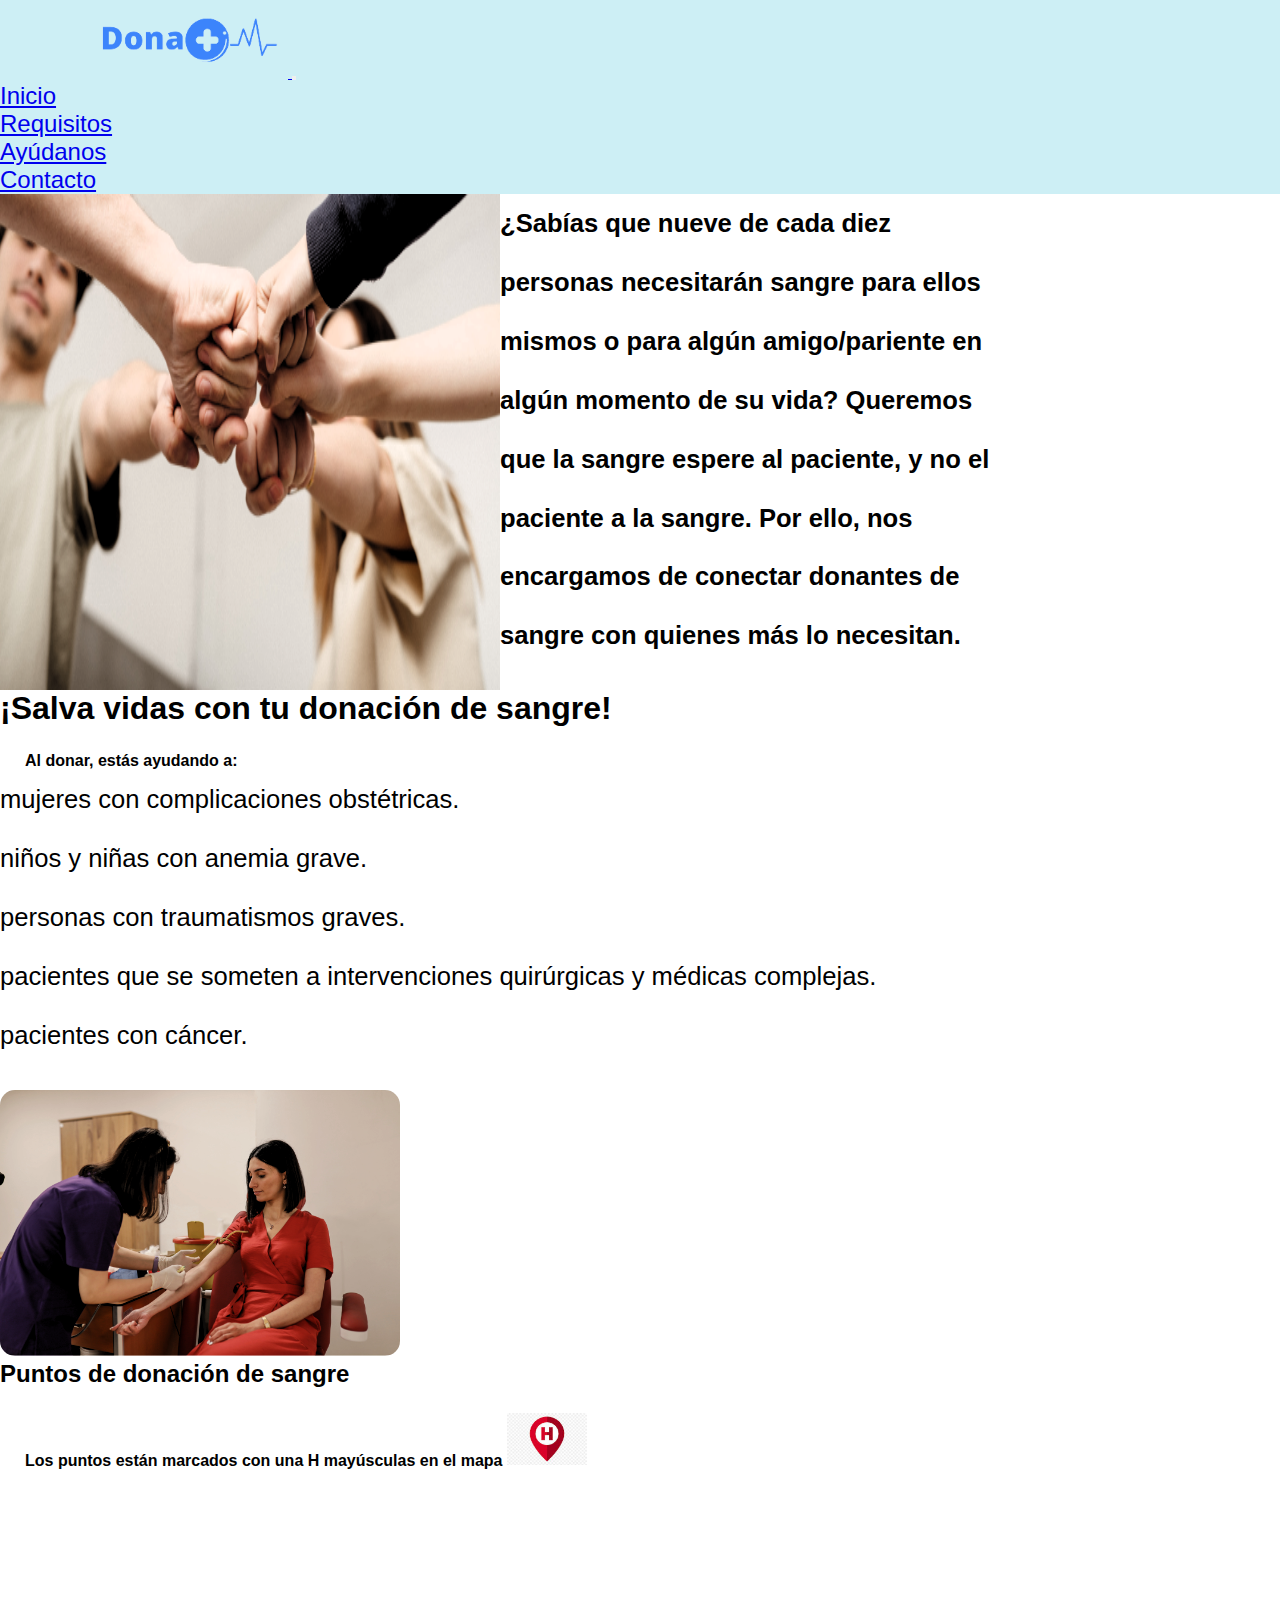
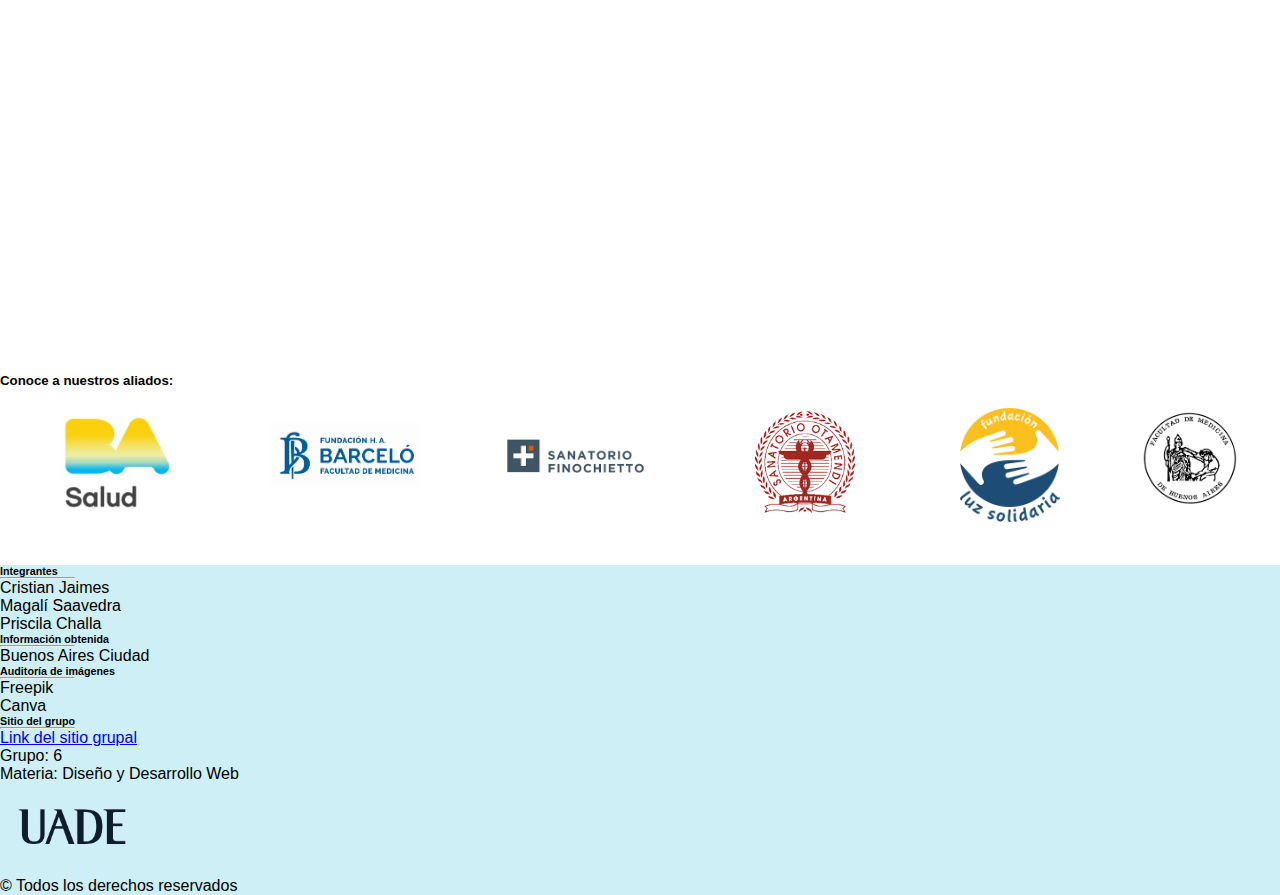
<file: index.html>
<!DOCTYPE html>
<html lang="en">
<head>
    <meta charset="UTF-8">
    <meta http-equiv="X-UA-Compatible" content="IE=edge">
    <meta name="viewport" content="width=device-width, initial-scale=1.0">
    <title>Donar+</title>
    <link rel="shortcut icon" href="./img/flavicondonarmas.png" type="image/x-icon">
    <!-- css bootstrap -->
    <link href="https://cdn.jsdelivr.net/npm/bootstrap@5.1.3/dist/css/bootstrap.min.css" rel="stylesheet" integrity="sha384-1BmE4kWBq78iYhFldvKuhfTAU6auU8tT94WrHftjDbrCEXSU1oBoqyl2QvZ6jIW3" crossorigin="anonymous">
    <!--  -->
    <link rel="stylesheet" href="./css/estilos.css">
</head>
<body>
    <header>
        <nav class="navbar navbar-expand-lg navbar-light" style="background-color: #CDEFF5;">
            <div class="container-fluid ">
                    <a class="navbar-brand" href="./index.html">
                        <img class="logo-header " src="./img/Logo_Medicina_Salud_Minimalista_Corporativo_Azul_-removebg-preview.png" alt="Logo Donarmas">
                    </a>
                    <button class="navbar-toggler" type="button" data-bs-toggle="collapse" data-bs-target="#navbarLight" aria-controls="navbarLight" aria-expanded="false" aria-label="Toggle navigation">
                        <span class="navbar-toggler-icon"></span>
                    </button>
                    <div class="collapse navbar-collapse" id="navbarLight">
                        <ul class="navbar-nav ms-auto mb-2 mb-lg-0 me-5 gap-3">
                            <li class="nav-item ">
                                <a class="nav-link active" aria-current="page" href="./index.html">Inicio</a>
                            </li>
                            <li class="nav-item">
                                <a class="nav-link" href="./requisitos.html">Requisitos</a>
                            </li>
                            <li class="nav-item">
                                <a class="nav-link" href="./ayudanos.html">Ayúdanos</a>
                            </li>
                            <li class="nav-item">
                                <a class="nav-link" href="./contacto.html">Contacto</a>
                            </li>
                        </ul>
                    </div>
            </div>
        </nav>
</header>
<main>
    <div class="container-fluid card d-flex  text-dark mt-3">
        <img  src="./img/juntosdonar.png" class="card-img opacity-75" alt="card-img-overlay">
        <div class="card-img-overlay">
            <h5 class="card-title card-fondo-text mt-3 ms-3"> ¿Sabías que nueve de cada diez personas necesitarán sangre para ellos mismos o para algún amigo/pariente en algún momento de su vida? 
                Queremos que la sangre espere al paciente, y no el paciente a la sangre. 
                Por ello, nos encargamos de conectar donantes de sangre con quienes más lo necesitan.</h5>
            <p class="card-text ">
            </p>
            
        </div>
    </div>

    <div class="container d-flex mt-5 column flex-wrap">
        <div class="col-lg-6 me-5">
            <h1>¡Salva vidas con tu donación de sangre!</h1>
            <p class="ms-3 mt-3">Al donar, estás ayudando a:
                 <ul class="ms-4 card-fondo-text">
                    <li>mujeres con complicaciones obstétricas. </li>
                    <li>niños y niñas con anemia grave. </li>
                    <li>personas con traumatismos graves. </li>
                    <li>pacientes que se someten a intervenciones quirúrgicas y médicas complejas.</li>
                    <li>pacientes con cáncer.</li>
                </ul>
            </p>
        </div>
        <img style="border-radius: 15px;" class=" mt-5 ms-5 img-inicio " src="./img/donavida.png" alt="donavida">
    </div>

    <div class="text-center mb-5">
        <h2 class="text-center mt-5">Puntos de donación de sangre </h2>
        <p> Los puntos están marcados con una H mayúsculas en el mapa
            <img class="logoHospital" src="./img/logoHospital.jpeg" alt="logoHospital">
        </p>
        <iframe class="mt-3 mapa" src="https://www.google.com/maps/embed?pb=!1m16!1m12!1m3!1d209914.54881907935!2d-58.461967602927714!3d-34.707328197569275!2m3!1f0!2f0!3f0!3m2!1i1024!2i768!4f13.1!2m1!1shospitales%20publicos!5e0!3m2!1ses-419!2sar!4v1687196086408!5m2!1ses-419!2sar" width="900" height="500" style="border:0;" allowfullscreen="" loading="lazy" referrerpolicy="no-referrer-when-downgrade"></iframe>
    </div>
    

    <h5 class="ms-3">Conoce a nuestros aliados: </h5>
    <div class="contenedor_aliados">
        
        <div class="aliado"><img src="img/aliados/BA SALUD.jpg" alt="" width="150px"></div>
        <div class="aliado2"><img src="img/aliados/descarga (1).png" alt="" width="150px"></div>
        <div class="aliado3"><img src="img/aliados/descarga (2).png" alt="" width="150px"></div>
        <div class="aliado4"><img src="img/aliados/descarga (3).png" alt="" width="150px"></div>
        <div class="aliado5"><img src="img/aliados/descarga (4).png" alt="" width="100px"></div>
        <div class="aliado6"><img src="img/aliados/descarga.png" alt="" width="100px"></div>
    </div>
</main>

<footer>
    <div class="container text-center text-md-start mt-5">
        <!-- Grid row -->
        <div class="row mt-3">
        <!-- Grid column -->
        <div class="col-md-3 col-lg-4 col-xl-3 mx-auto mb-4">
            <!-- Content -->
            <h6 class="text-uppercase fw-bold mt-2">Integrantes</h6>
            <hr
                class="mb-2 mt-0 d-inline-block mx-auto"
                style="width: 75px; background-color: #020202; height: 2px"
                />
                <ul style="list-style: none;">
                    <li> Cristian Jaimes </li>
                    <li> Magalí Saavedra </li>
                    <li> Priscila Challa </li>
                </ul>
        </div>
        <!-- Grid column -->

        <!-- Grid column -->
        <div class="col-md-2 col-lg-2 col-xl-2 mx-auto mb-4">
            <!-- Links -->
            <h6 class="text-uppercase fw-bold mt-2">Información obtenida</h6>
            <hr
                class="mb-2 mt-0 d-inline-block mx-auto"
                style="width: 75px; background-color: #020202; height: 2px"
                />
            <p>
                Buenos Aires Ciudad
            </p>

        </div>
        <!-- Grid column -->
        
        <!-- Grid column -->
        <div class="col-md-3 col-lg-2 col-xl-2 mx-auto mb-4">
            <!-- Links -->
            <h6 class="text-uppercase fw-bold mt-2">Auditoría de imágenes</h6>
            <hr
                class="mb-2 mt-0 d-inline-block mx-auto"
                style="width: 75px; background-color: #020202; height: 2px"
                />
                <ul style="list-style: none;">
                    <li> Freepik </li>
                    <li> Canva </li>
                </ul>
        </div>
        <!-- Grid column -->

        <!-- Grid column -->
        <div class="col-md-4 col-lg-3 col-xl-3 mx-auto mb-md-0 mb-4">
            <!-- Links -->
            <h6 class="text-uppercase fw-bold mt-2">Sitio del grupo</h6>
            <hr
                class="mb-2 mt-0 d-inline-block mx-auto"
                style="width: 75px; background-color: #020202; height: 2px"
                />
                <p>
                    <a href="https://magasaavedra.github.io/proyectoDonarMas" class="text-black">Link del sitio grupal</a>
                </p>
            <p><i class="fas fa-envelope mr-3"></i> Grupo: 6</p>
            <p><i class="fas fa-phone mr-3"></i> Materia: Diseño y Desarrollo Web</p>
        </div>
        <!-- Grid column -->
        </div>
        <!-- Grid row -->
    </div>
    </section>
    <!-- Section: Links  -->

    <!-- Copyright -->
    <div class="text-center" style="background-color: #CDEFF5">
        <img class="logo-footer" style="background-color: #CDEFF5;" src="./img/uade-logo.png" alt="Logo UADE">
        <p class="mb-0"> © Todos los derechos reservados</p>
    </div>
</footer>
<!-- JS Bootstrap -->
<script src="https://cdn.jsdelivr.net/npm/bootstrap@5.1.3/dist/js/bootstrap.bundle.min.js" integrity="sha384-ka7Sk0Gln4gmtz2MlQnikT1wXgYsOg+OMhuP+IlRH9sENBO0LRn5q+8nbTov4+1p" crossorigin="anonymous"></script>
</body>
</html>
</file>
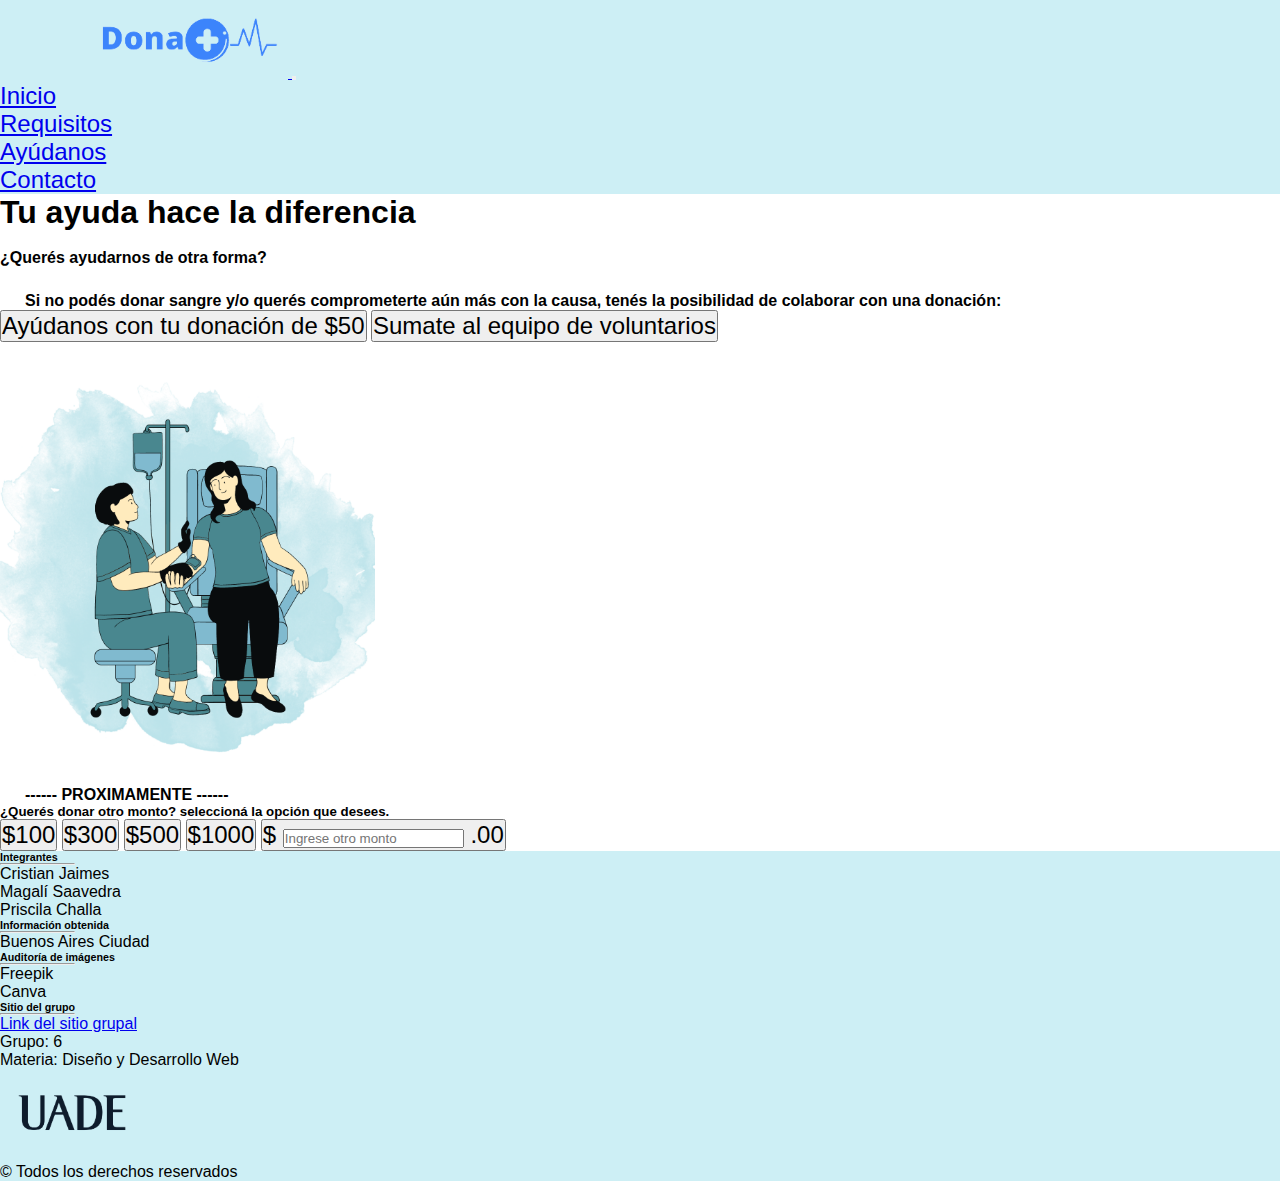
<file: ayudanos.html>
<!DOCTYPE html>
<html lang="en">
<head>
    <meta charset="UTF-8">
    <meta http-equiv="X-UA-Compatible" content="IE=edge">
    <meta name="viewport" content="width=device-width, initial-scale=1.0">
    <title>Donar+ | Ayudanos</title>
    <link rel="shortcut icon" href="./img/flavicondonarmas.png" type="image/x-icon">
    <!-- css bootstrap -->
    <link href="https://cdn.jsdelivr.net/npm/bootstrap@5.1.3/dist/css/bootstrap.min.css" rel="stylesheet" integrity="sha384-1BmE4kWBq78iYhFldvKuhfTAU6auU8tT94WrHftjDbrCEXSU1oBoqyl2QvZ6jIW3" crossorigin="anonymous">
    <!--  -->
    <link rel="stylesheet" href="./css/estilos.css">
</head>
<body>
    <header>
        <nav class="navbar navbar-expand-lg navbar-light" style="background-color: #CDEFF5;">
            <div class="container-fluid ">
                    <a class="navbar-brand" href="./index.html">
                        <img class="logo-header " src="./img/Logo_Medicina_Salud_Minimalista_Corporativo_Azul_-removebg-preview.png" alt="Logo Donarmas">
                    </a>
                    <button class="navbar-toggler" type="button" data-bs-toggle="collapse" data-bs-target="#navbarLight" aria-controls="navbarLight" aria-expanded="false" aria-label="Toggle navigation">
                        <span class="navbar-toggler-icon"></span>
                    </button>
                    <div class="collapse navbar-collapse" id="navbarLight">
                        <ul class="navbar-nav ms-auto mb-2 mb-lg-0 me-5 gap-3">
                            <li class="nav-item ">
                                <a class="nav-link" aria-current="page" href="./index.html">Inicio</a>
                            </li>
                            <li class="nav-item">
                                <a class="nav-link" href="./requisitos.html">Requisitos</a>
                            </li>
                            <li class="nav-item">
                                <a class="nav-link active" href="./ayudanos.html">Ayúdanos</a>
                            </li>
                            <li class="nav-item">
                                <a class="nav-link" href="./contacto.html">Contacto</a>
                            </li>
                        </ul>
                    </div>
            </div>
        </nav>
</header>
<main>
    <div class="container-fluid">
        <div class="mt-4 ms-4">
            <h1>Tu ayuda hace la diferencia</h1><br>
            <h4>¿Querés ayudarnos de otra forma?</h4>
            <p>Si no podés donar sangre y/o querés comprometerte aún más con la causa, tenés la posibilidad de colaborar con una donación: </p>

        </div>

            <div class="d-flex justify-content-evenly mt-5">
                <div class=" col-lg-2 mt-2">
                    <button type="button" class="btn btn-outline-info d-block mb-4 ms-5 btn-form mt-5" data-bs-toggle="tooltip" data-bs-placement="right" title="" data-bs-original-title="Tooltip on right" id="donacion">
                        Ayúdanos con tu donación de $50
                    </button>
                    <button type="button" class="btn btn-outline-info d-block pe-4 ms-5 btn-form" data-bs-toggle="tooltip" data-bs-placement="right" title="" data-bs-original-title="Tooltip on right" id="voluntarios">
                        Sumate al equipo de voluntarios
                    </button>
                </div>
                    
                <div class=" d-none d-md-flex">
                    <img class="img-ayudar" src="img/ayuda.png" alt="Ayudar">
                </div>
            </div>

            <div class="nav-link disabled">
                <p class="text-center fs-3 mt-4">------ PROXIMAMENTE ------</p>
                <div class="row mt-2" >
                    <h5 class="text-center"> ¿Querés donar otro monto? seleccioná la opción que desees. </h5>
                    <div class="d-flex justify-content-center mt-3  btn-donar">
                        <button type="button" class="btn btn-outline-info pe-4 ms-5 btn-form mb-2" data-bs-toggle="tooltip" data-bs-placement="right" title="" data-bs-original-title="Tooltip on right">
                            $100
                        </button>
                        <button type="button" class="btn btn-outline-info pe-4 ms-5 btn-form mb-2" data-bs-toggle="tooltip" data-bs-placement="right" title="" data-bs-original-title="Tooltip on right">
                            $300
                        </button>
                        <button type="button" class="btn btn-outline-info pe-4 ms-5 btn-form mb-2" data-bs-toggle="tooltip" data-bs-placement="right" title="" data-bs-original-title="Tooltip on right">
                            $500
                        </button>
                        <button type="button" class="btn btn-outline-info pe-4 ms-5 btn-form mb-2" data-bs-toggle="tooltip" data-bs-placement="right" title="" data-bs-original-title="Tooltip on right">
                            $1000
                        </button>
                        <button type="button" class="btn  pe-4 ms-5 btn-form mb-2" data-bs-toggle="tooltip" data-bs-placement="right" title="" data-bs-original-title="Tooltip on right">
                            <div class="input-group">
                                <span class="input-group-text">$</span>
                                <input type="text" class="form-control" aria-label="Amount (to the nearest dollar)" placeholder="Ingrese otro monto">
                                <span class="input-group-text">.00</span>
                            </div>
                        </button>
                    </div>
                </div>
            </div>
    </div>
</main>
<footer>
    <div class="container text-center text-md-start mt-5">
        <!-- Grid row -->
        <div class="row mt-3">
        <!-- Grid column -->
        <div class="col-md-3 col-lg-4 col-xl-3 mx-auto mb-4">
            <!-- Content -->
            <h6 class="text-uppercase fw-bold mt-2">Integrantes</h6>
            <hr
                class="mb-2 mt-0 d-inline-block mx-auto"
                style="width: 75px; background-color: #020202; height: 2px"
                />
                <ul style="list-style: none;">
                    <li> Cristian Jaimes </li>
                    <li> Magalí Saavedra </li>
                    <li> Priscila Challa </li>
                </ul>
        </div>
        <!-- Grid column -->

        <!-- Grid column -->
        <div class="col-md-2 col-lg-2 col-xl-2 mx-auto mb-4">
            <!-- Links -->
            <h6 class="text-uppercase fw-bold mt-2">Información obtenida</h6>
            <hr
                class="mb-2 mt-0 d-inline-block mx-auto"
                style="width: 75px; background-color: #020202; height: 2px"
                />
            <p>
                Buenos Aires Ciudad
            </p>

        </div>
        <!-- Grid column -->
        
        <!-- Grid column -->
        <div class="col-md-3 col-lg-2 col-xl-2 mx-auto mb-4">
            <!-- Links -->
            <h6 class="text-uppercase fw-bold mt-2">Auditoría de imágenes</h6>
            <hr
                class="mb-2 mt-0 d-inline-block mx-auto"
                style="width: 75px; background-color: #020202; height: 2px"
                />
                <ul style="list-style: none;">
                    <li> Freepik </li>
                    <li> Canva </li>
                </ul>
        </div>
        <!-- Grid column -->

        <!-- Grid column -->
        <div class="col-md-4 col-lg-3 col-xl-3 mx-auto mb-md-0 mb-4">
            <!-- Links -->
            <h6 class="text-uppercase fw-bold mt-2">Sitio del grupo</h6>
            <hr
                class="mb-2 mt-0 d-inline-block mx-auto"
                style="width: 75px; background-color: #020202; height: 2px"
                />
                <p>
                    <a href="https://magasaavedra.github.io/proyectoDonarMas" class="text-black">Link del sitio grupal</a>
                </p>
            <p><i class="fas fa-envelope mr-3"></i> Grupo: 6</p>
            <p><i class="fas fa-phone mr-3"></i> Materia: Diseño y Desarrollo Web</p>
        </div>
        <!-- Grid column -->
        </div>
        <!-- Grid row -->
    </div>
    </section>
    <!-- Section: Links  -->

    <!-- Copyright -->
    <div class="text-center" style="background-color: #CDEFF5">
        <img class="logo-footer" style="background-color: #CDEFF5;" src="./img/uade-logo.png" alt="Logo UADE">
        <p class="mb-0"> © Todos los derechos reservados</p>
    </div>
</footer>
<!-- JS Bootstrap -->
<script src="https://cdn.jsdelivr.net/npm/bootstrap@5.1.3/dist/js/bootstrap.bundle.min.js" integrity="sha384-ka7Sk0Gln4gmtz2MlQnikT1wXgYsOg+OMhuP+IlRH9sENBO0LRn5q+8nbTov4+1p" crossorigin="anonymous"></script>
<script src="js/codigo.js"></script>
</body>
</html>
</file>
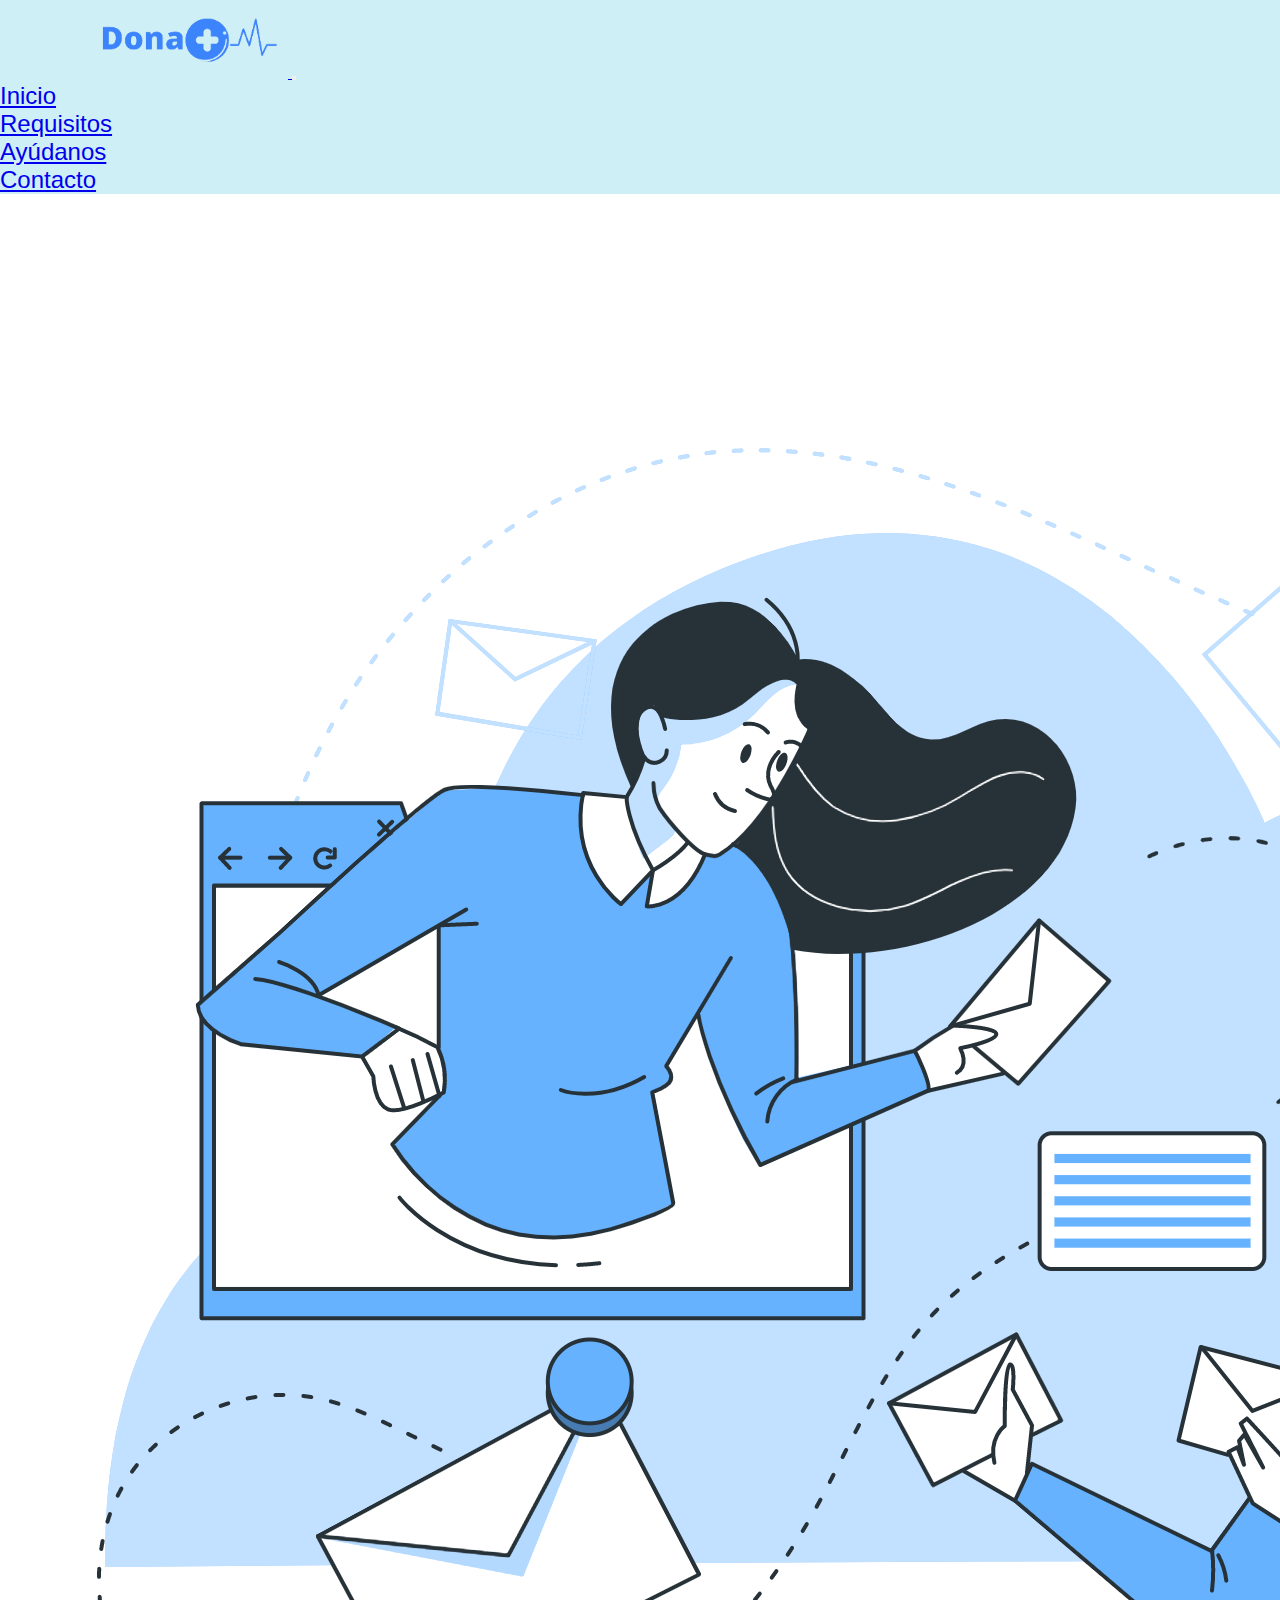
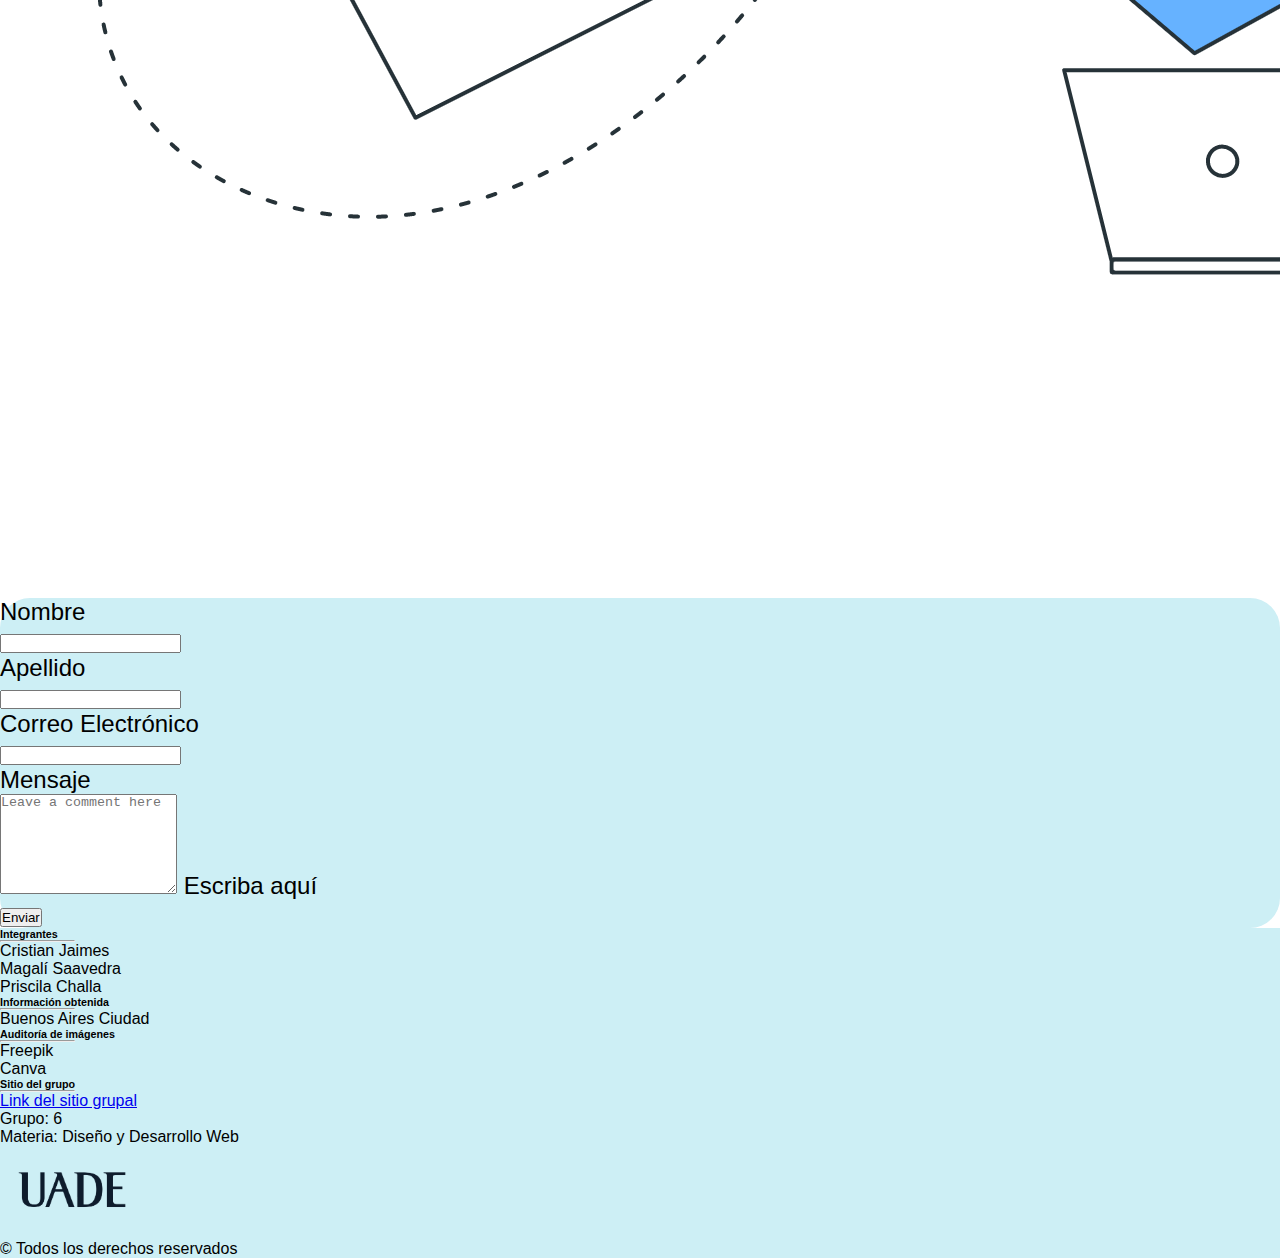
<file: contacto.html>
<!DOCTYPE html>
<html lang="en">
<head>
    <meta charset="UTF-8">
    <meta http-equiv="X-UA-Compatible" content="IE=edge">
    <meta name="viewport" content="width=device-width, initial-scale=1.0">
    <title>Donar+ | Contacto</title>
    <link rel="shortcut icon" href="./img/flavicondonarmas.png" type="image/x-icon">
    <!-- css bootstrap -->
    <link href="https://cdn.jsdelivr.net/npm/bootstrap@5.1.3/dist/css/bootstrap.min.css" rel="stylesheet" integrity="sha384-1BmE4kWBq78iYhFldvKuhfTAU6auU8tT94WrHftjDbrCEXSU1oBoqyl2QvZ6jIW3" crossorigin="anonymous">
    <!--  -->
    <link rel="stylesheet" href="./css/estilos.css">
</head>
<body>
    <header>
        <nav class="navbar navbar-expand-lg navbar-light" style="background-color: #CDEFF5;">
            <div class="container-fluid ">
                    <a class="navbar-brand" href="./index.html">
                        <img class="logo-header " src="./img/Logo_Medicina_Salud_Minimalista_Corporativo_Azul_-removebg-preview.png" alt="Logo Donarmas">
                    </a>
                    <button class="navbar-toggler" type="button" data-bs-toggle="collapse" data-bs-target="#navbarLight" aria-controls="navbarLight" aria-expanded="false" aria-label="Toggle navigation">
                        <span class="navbar-toggler-icon"></span>
                    </button>
                    <div class="collapse navbar-collapse" id="navbarLight">
                        <ul class="navbar-nav ms-auto mb-2 mb-lg-0 me-5 gap-3">
                            <li class="nav-item ">
                                <a class="nav-link" aria-current="page" href="./index.html">Inicio</a>
                            </li>
                            <li class="nav-item">
                                <a class="nav-link" href="./requisitos.html">Requisitos</a>
                            </li>
                            <li class="nav-item">
                                <a class="nav-link" href="./ayudanos.html">Ayúdanos</a>
                            </li>
                            <li class="nav-item">
                                <a class="nav-link active" href="./contacto.html">Contacto</a>
                            </li>
                        </ul>
                    </div>
            </div>
        </nav>
</header>

    <main>
        <div class="container-fluid row">
            <div class="col-lg-4 mt-5 d-none d-md-flex ms-5">
                <img class="img-thumbnail ms-5" style="border: none;" src="./img/contacto.png" alt="contactanos">
            </div>

            <!----------------------------  FORM  ------------------------ -->

            <div class="d-flex justify-content-end col-lg-6  mt-5">
                <form method="post" class="formulario-fondo p-4">
                    <div class="row mb-3">
                        <label for="inputEmail3" class="col-sm-2 col-form-label ms-2">Nombre</label>
                        <div class="col-sm-10">
                            <input type="text" class="form-control" id="inputname">
                        </div>
                    </div>
                    <div class="row mb-3">
                        <label for="inputPassword3" class="col-sm-2 col-form-label ms-2">Apellido</label>
                        <div class="col-sm-10">
                            <input type="text" class="form-control" id="inputlastname">
                        </div>
                    </div>
                    <div class="row mb-3">
                        <label for="inputPassword3" class="col-sm-2 col-form-label ms-2">Correo Electrónico</label>
                        <div class="col-sm-10">
                            <input type="email" class="form-control" id="inputEmail3">
                        </div>
                    </div>
                    <div class="row mb-3">
                        <label for="inputPassword3" class="col-sm-2 col-form-label ms-2">Mensaje</label>
                        <div class="form-floating">
                            <textarea class="form-control" placeholder="Leave a comment here" id="floatingTextarea" style="height: 100px"></textarea>
                            <label  for="floatingTextarea">Escriba aquí</label>
                        </div>
                    </div>
                    <div class="d-flex justify-content-center">
                        <button type="submit" class="btn btn-outline-info mt-4 p-2 fs-4">Enviar</button>
                    </div>
                </form>
            </div>
        </div>
    </main>


    <footer>
        <div class="container text-center text-md-start mt-5">
            <!-- Grid row -->
            <div class="row mt-3">
            <!-- Grid column -->
            <div class="col-md-3 col-lg-4 col-xl-3 mx-auto mb-4">
                <!-- Content -->
                <h6 class="text-uppercase fw-bold mt-2">Integrantes</h6>
                <hr
                    class="mb-2 mt-0 d-inline-block mx-auto"
                    style="width: 75px; background-color: #020202; height: 2px"
                    />
                    <ul style="list-style: none;">
                        <li> Cristian Jaimes </li>
                        <li> Magalí Saavedra </li>
                        <li> Priscila Challa </li>
                    </ul>
            </div>
            <!-- Grid column -->

            <!-- Grid column -->
            <div class="col-md-2 col-lg-2 col-xl-2 mx-auto mb-4">
                <!-- Links -->
                <h6 class="text-uppercase fw-bold mt-2">Información obtenida</h6>
                <hr
                    class="mb-2 mt-0 d-inline-block mx-auto"
                    style="width: 75px; background-color: #020202; height: 2px"
                    />
                <p>
                    Buenos Aires Ciudad
                </p>

            </div>
            <!-- Grid column -->
            
            <!-- Grid column -->
            <div class="col-md-3 col-lg-2 col-xl-2 mx-auto mb-4">
                <!-- Links -->
                <h6 class="text-uppercase fw-bold mt-2">Auditoría de imágenes</h6>
                <hr
                    class="mb-2 mt-0 d-inline-block mx-auto"
                    style="width: 75px; background-color: #020202; height: 2px"
                    />
                    <ul style="list-style: none;">
                        <li> Freepik </li>
                        <li> Canva </li>
                    </ul>
            </div>
            <!-- Grid column -->

            <!-- Grid column -->
            <div class="col-md-4 col-lg-3 col-xl-3 mx-auto mb-md-0 mb-4">
                <!-- Links -->
                <h6 class="text-uppercase fw-bold mt-2">Sitio del grupo</h6>
                <hr
                    class="mb-2 mt-0 d-inline-block mx-auto"
                    style="width: 75px; background-color: #020202; height: 2px"
                    />
                    <p>
                        <a href="https://magasaavedra.github.io/proyectoDonarMas" class="text-black">Link del sitio grupal</a>
                    </p>
                <p><i class="fas fa-envelope mr-3"></i> Grupo: 6</p>
                <p><i class="fas fa-phone mr-3"></i> Materia: Diseño y Desarrollo Web</p>
            </div>
            <!-- Grid column -->
            </div>
            <!-- Grid row -->
        </div>
        </section>
        <!-- Section: Links  -->

        <!-- Copyright -->
        <div class="text-center" style="background-color: #CDEFF5">
            <img class="logo-footer" style="background-color: #CDEFF5;" src="./img/uade-logo.png" alt="Logo UADE">
            <p class="mb-0"> © Todos los derechos reservados</p>
        </div>
    </footer>
    <!-- JS Bootstrap -->
    <script src="https://cdn.jsdelivr.net/npm/bootstrap@5.1.3/dist/js/bootstrap.bundle.min.js" integrity="sha384-ka7Sk0Gln4gmtz2MlQnikT1wXgYsOg+OMhuP+IlRH9sENBO0LRn5q+8nbTov4+1p" crossorigin="anonymous"></script>
</body>
</html>
</file>
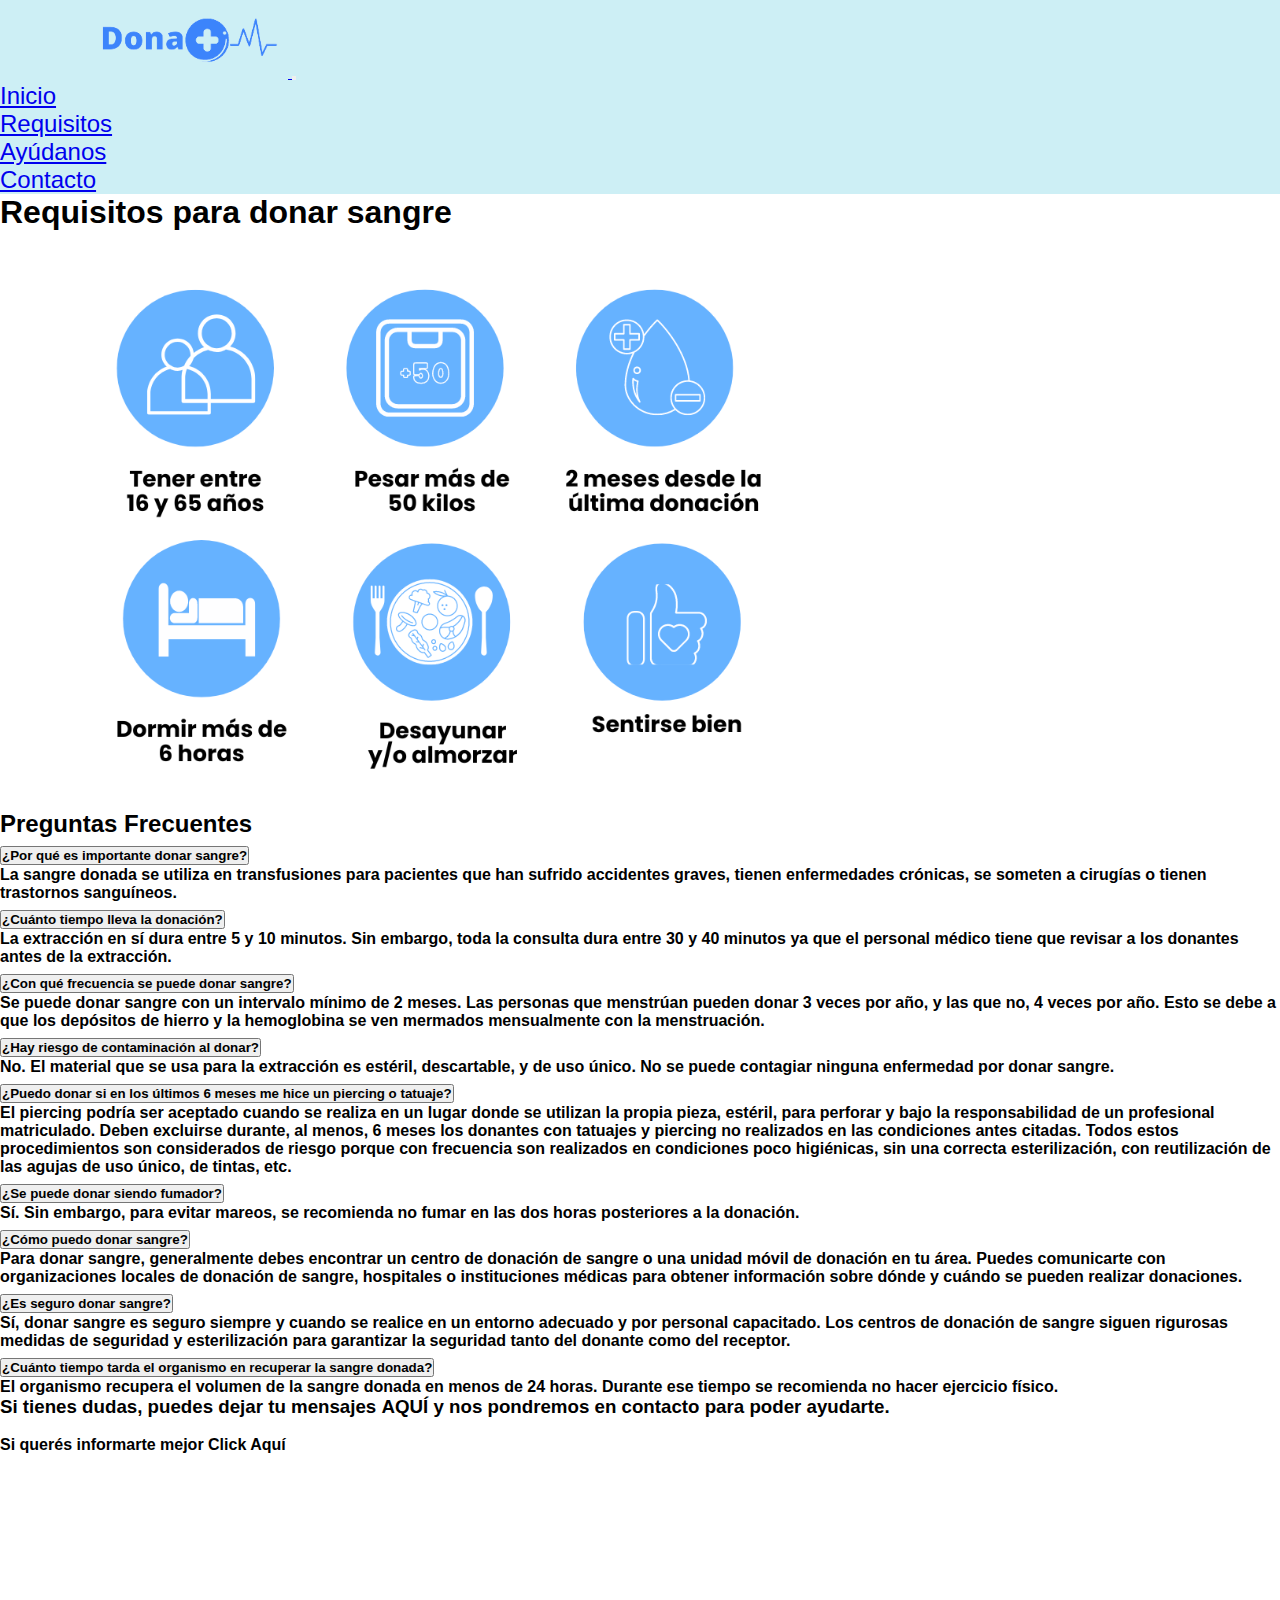
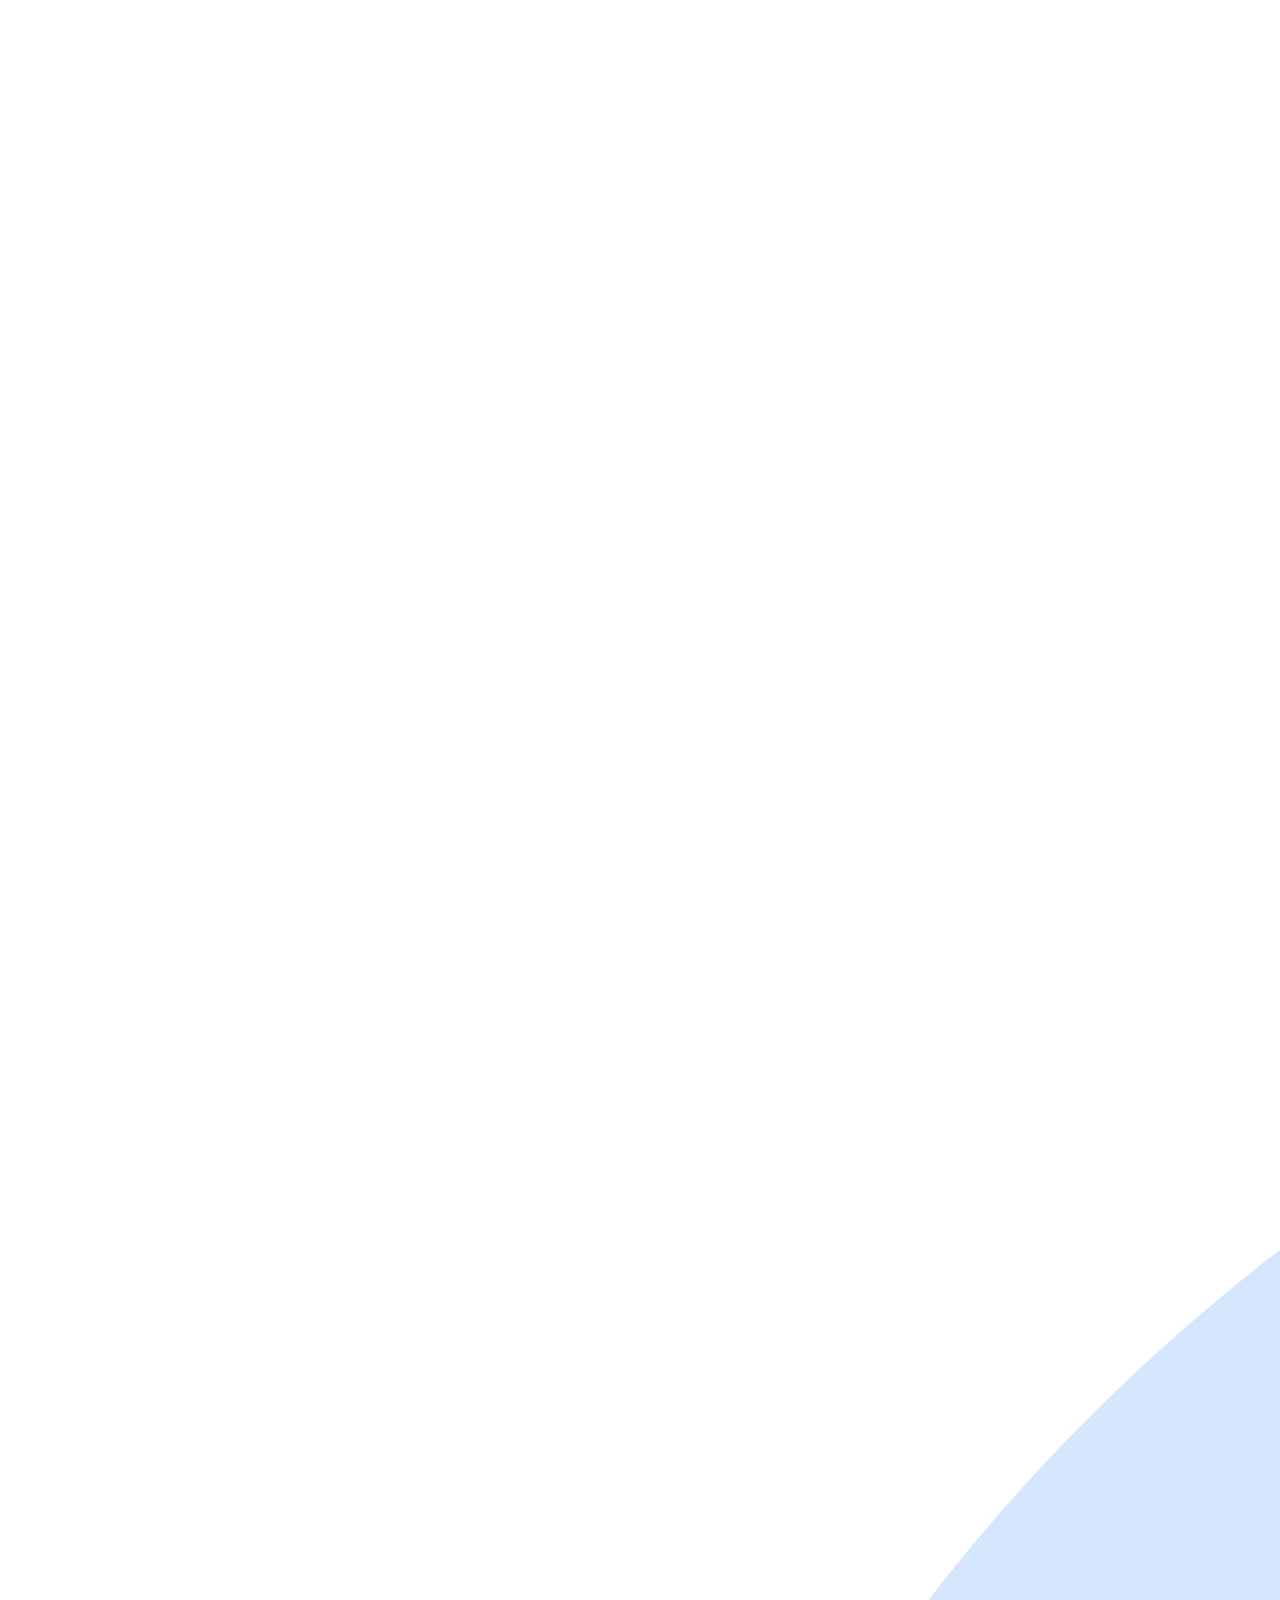
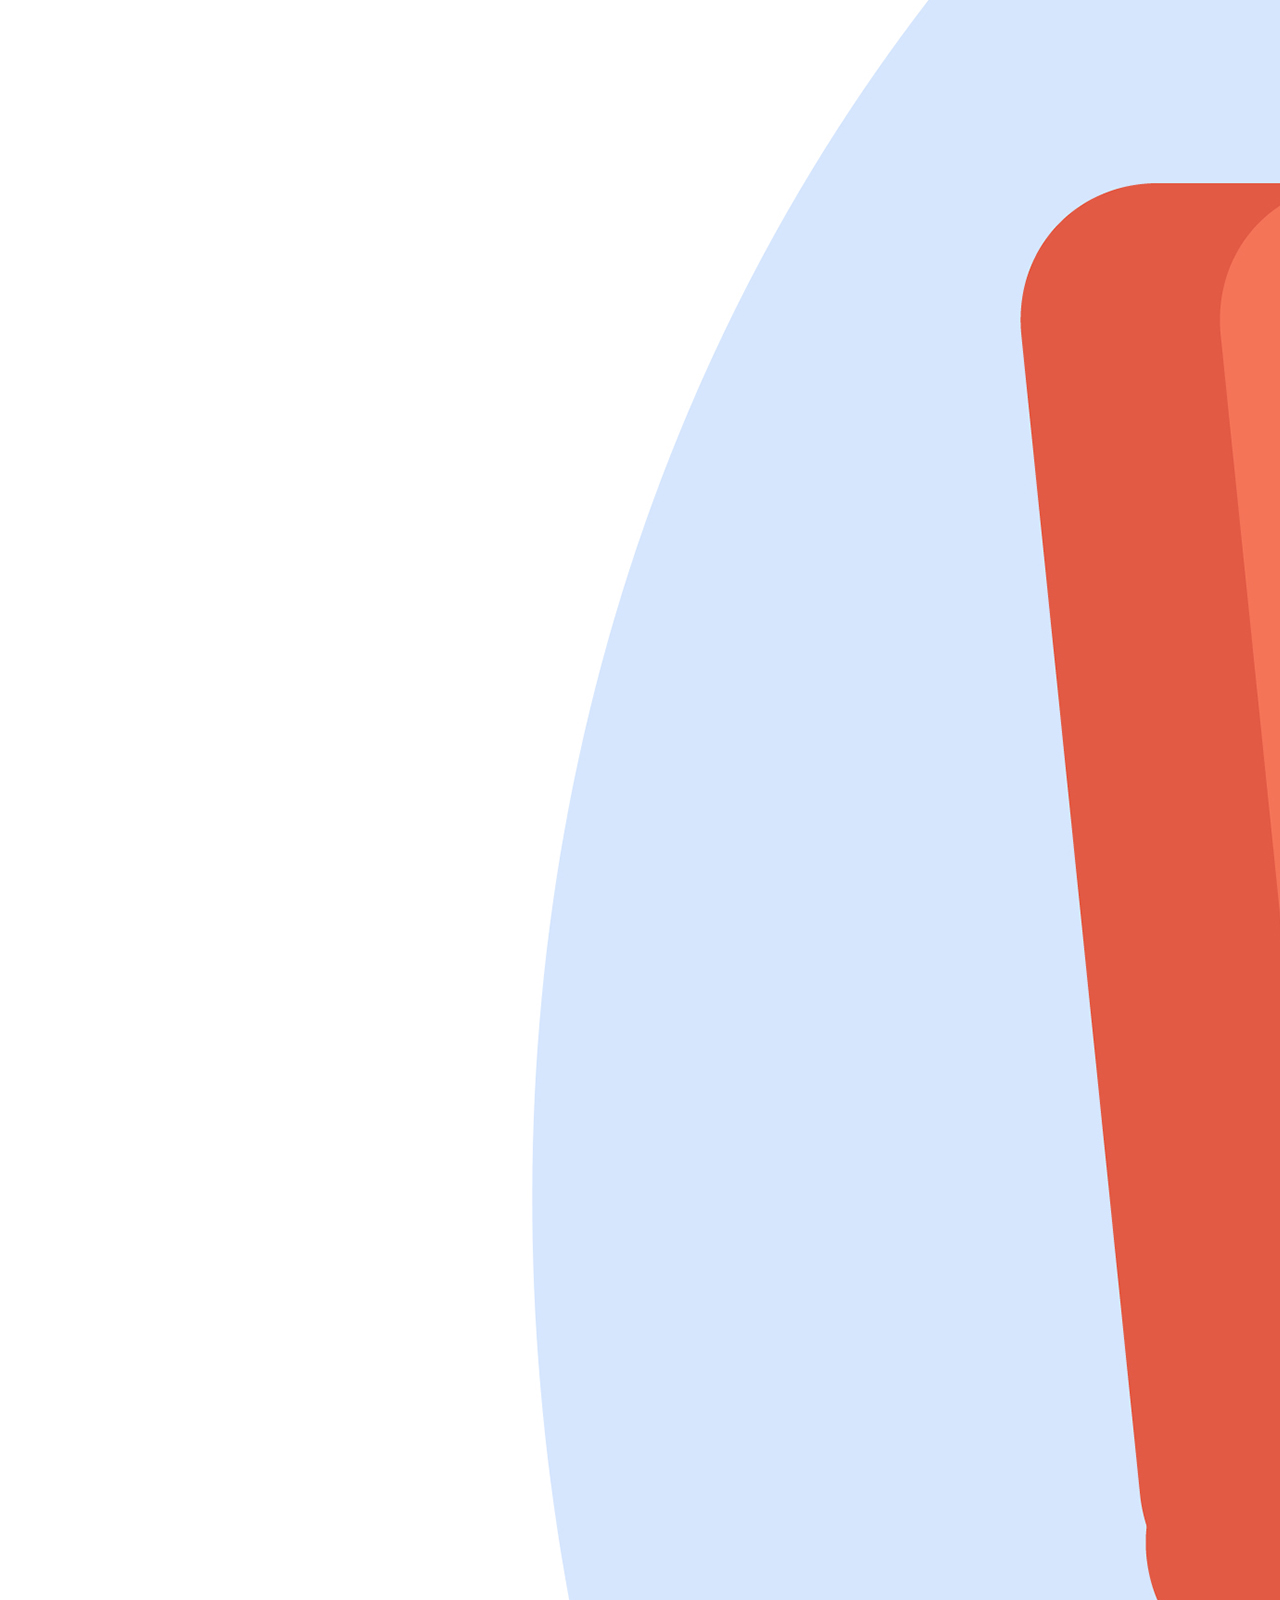
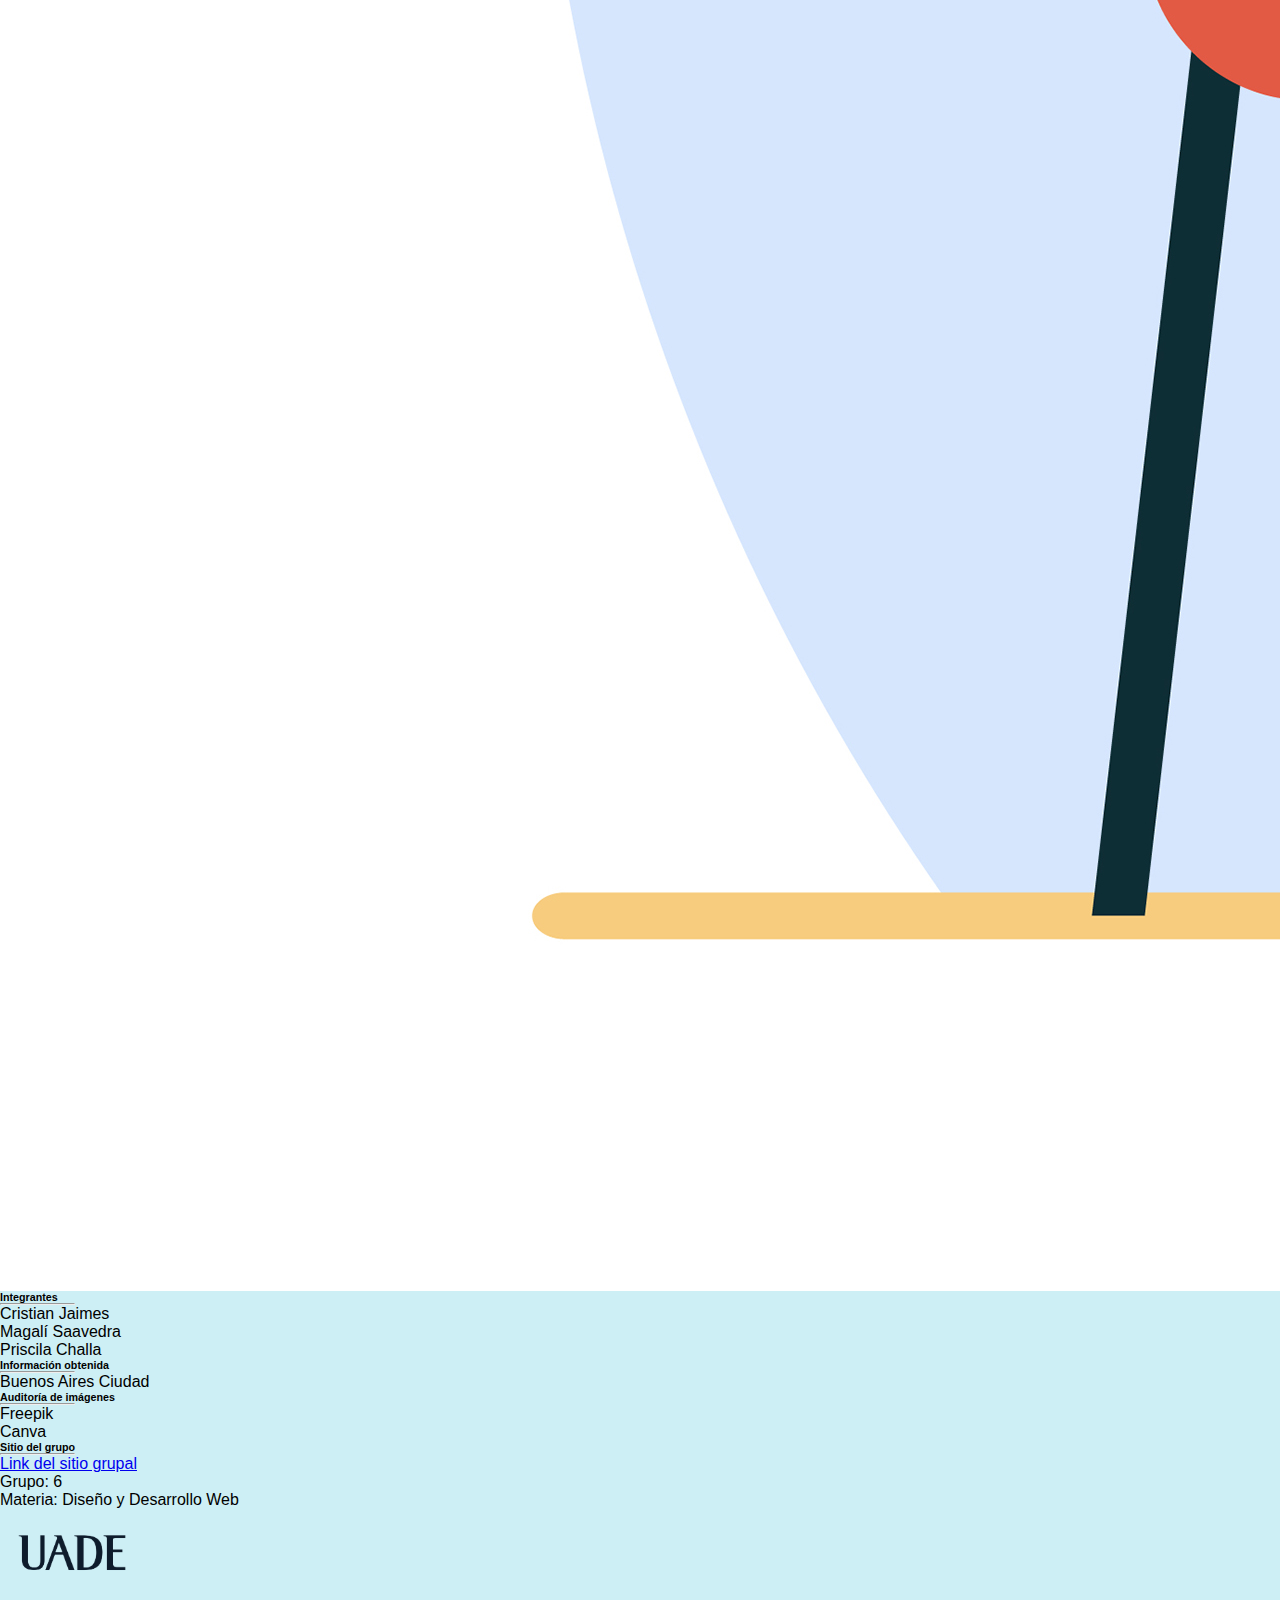
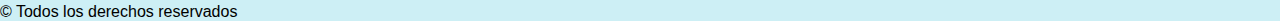
<file: requisitos.html>
<!DOCTYPE html>
<html lang="en">
<head>
    <meta charset="UTF-8">
    <meta http-equiv="X-UA-Compatible" content="IE=edge">
    <meta name="viewport" content="width=device-width, initial-scale=1.0">
    <title>Donar+ | Requisitos</title>
    <link rel="shortcut icon" href="./img/flavicondonarmas.png" type="image/x-icon">
    <!-- css bootstrap -->
    <link href="https://cdn.jsdelivr.net/npm/bootstrap@5.1.3/dist/css/bootstrap.min.css" rel="stylesheet" integrity="sha384-1BmE4kWBq78iYhFldvKuhfTAU6auU8tT94WrHftjDbrCEXSU1oBoqyl2QvZ6jIW3" crossorigin="anonymous">
    <!--  -->
    <link rel="stylesheet" href="./css/estilos.css">
</head>
<body>
    <header>
        <nav class="navbar navbar-expand-lg navbar-light" style="background-color: #CDEFF5;">
            <div class="container-fluid ">
                    <a class="navbar-brand" href="./index.html">
                        <img class="logo-header " src="./img/Logo_Medicina_Salud_Minimalista_Corporativo_Azul_-removebg-preview.png" alt="Logo Donarmas">
                    </a>
                    <button class="navbar-toggler" type="button" data-bs-toggle="collapse" data-bs-target="#navbarLight" aria-controls="navbarLight" aria-expanded="false" aria-label="Toggle navigation">
                        <span class="navbar-toggler-icon"></span>
                    </button>
                    <div class="collapse navbar-collapse" id="navbarLight">
                        <ul class="navbar-nav ms-auto mb-2 mb-lg-0 me-5 gap-3">
                            <li class="nav-item ">
                                <a class="nav-link " aria-current="page" href="./index.html">Inicio</a>
                            </li>
                            <li class="nav-item">
                                <a class="nav-link active" href="./requisitos.html">Requisitos</a>
                            </li>
                            <li class="nav-item">
                                <a class="nav-link" href="./ayudanos.html">Ayúdanos</a>
                            </li>
                            <li class="nav-item">
                                <a class="nav-link" href="./contacto.html">Contacto</a>
                            </li>
                        </ul>
                    </div>
            </div>
        </nav>
</header>

<main>
    <div class="container column">
        <h1 class="text-center mt-3"> Requisitos para donar sangre</h1>
        <div class="text-center">
            <img class="img-requisitos " src="./img/requisitos.png" alt="requisitos">
        </div>
        <!-- -------------------------------- Preguntas Frecuentes--------------------------- -->
        <h2 class="text-center mb-5 mt-4"> Preguntas Frecuentes </h2>

        <div class="accordion preguntas-frecuentes" id="accordionBasic">
            <!-- 1ra pregunta -->

            <div class="accordion-item">
                    <h2 class="accordion-header" id="headingOne">
                        <button class="accordion-button" type="button" data-bs-toggle="collapse" data-bs-target="#collapseOne" aria-expanded="true" aria-controls="collapseOne">
                            <h4> ¿Por qué es importante donar sangre? </h4>
                        </button>
                    </h2>
                    <div id="collapseOne" class="accordion-collapse collapse show" aria-labelledby="headingOne" data-bs-parent="#accordionBasic">
                            <div class="accordion-body">
                            <strong>La sangre donada se utiliza en transfusiones para pacientes que han sufrido accidentes graves, tienen enfermedades crónicas, se someten a cirugías o tienen trastornos sanguíneos.  </strong> 
                            </div>
                    </div>
            </div>

            <!-- 2da pregunta -->

                <div class="accordion-item">
                    <h2 class="accordion-header" id="headingTwo">
                        <button class="accordion-button collapsed" type="button" data-bs-toggle="collapse" data-bs-target="#collapseTwo" aria-expanded="false" aria-controls="collapseTwo">
                            <h4>¿Cuánto tiempo lleva la donación? </h4>
                        </button>
                    </h2>
                    <div id="collapseTwo" class="accordion-collapse collapse show" aria-labelledby="headingTwo" data-bs-parent="#accordionBasic">
                            <div class="accordion-body">
                            <strong>La extracción en sí dura entre 5 y 10 minutos. Sin embargo, toda la consulta dura entre 30 y 40 minutos ya que el personal médico tiene que revisar a los donantes antes de la extracción. </strong> 
                            </div>
                    </div>
                </div>

            <!-- 3ra pregunta -->

                <div class="accordion-item">
                    <h2 class="accordion-header" id="headingThree">
                        <button class="accordion-button collapsed" type="button" data-bs-toggle="collapse" data-bs-target="#collapseThree" aria-expanded="false" aria-controls="collapseThree">
                            <h4>¿Con qué frecuencia se puede donar sangre? </h4>
                        </button>
                    </h2>
                    <div id="collapseThree" class="accordion-collapse collapse show" aria-labelledby="headingThree" data-bs-parent="#accordionBasic">
                        <div class="accordion-body">
                            <strong>Se puede donar sangre con un intervalo mínimo de 2 meses. Las personas que menstrúan pueden donar 3 veces por año, y las que no, 4 veces por año. Esto se debe a que los depósitos de hierro y la hemoglobina se ven mermados mensualmente con la menstruación. </strong> 
                        </div>
                    </div>
                </div>

                <!-- 4ta pregunta -->

                <div class="accordion-item">
                    <h2 class="accordion-header" id="headingThree">
                        <button class="accordion-button collapsed" type="button" data-bs-toggle="collapse" data-bs-target="#collapseThree" aria-expanded="false" aria-controls="collapseThree">
                            <h4>¿Hay riesgo de contaminación al donar?  </h4>
                        </button>
                    </h2>
                    <div id="collapseThree" class="accordion-collapse collapse show" aria-labelledby="headingThree" data-bs-parent="#accordionBasic">
                        <div class="accordion-body">
                            <strong>No. El material que se usa para la extracción es estéril, descartable, y de uso único. No se puede contagiar ninguna enfermedad por donar sangre. </strong> 
                        </div>
                    </div>
                </div>

                <!-- 5ta pregunta -->

                <div class="accordion-item">
                    <h2 class="accordion-header" id="headingThree">
                        <button class="accordion-button collapsed" type="button" data-bs-toggle="collapse" data-bs-target="#collapseThree" aria-expanded="false" aria-controls="collapseThree">
                            <h4>¿Puedo donar si en los últimos 6 meses me hice un piercing o tatuaje?  </h4>
                        </button>
                    </h2>
                    <div id="collapseThree" class="accordion-collapse collapse show" aria-labelledby="headingThree" data-bs-parent="#accordionBasic">
                        <div class="accordion-body">
                            <strong>El piercing podría ser aceptado cuando se realiza en un lugar donde se utilizan la propia pieza, estéril, para perforar y bajo la responsabilidad de un profesional matriculado. Deben excluirse durante, al menos, 6 meses los donantes con tatuajes y piercing no realizados en las condiciones antes citadas. Todos estos procedimientos son considerados de riesgo porque con frecuencia son realizados en condiciones poco higiénicas, sin una correcta esterilización, con reutilización de las agujas de uso único, de tintas, etc.  </strong> 
                        </div>
                    </div>
                </div>


                <!-- 6ta pregunta -->

                <div class="accordion-item">
                    <h2 class="accordion-header" id="headingThree">
                        <button class="accordion-button collapsed" type="button" data-bs-toggle="collapse" data-bs-target="#collapseThree" aria-expanded="false" aria-controls="collapseThree">
                            <h4>¿Se puede donar siendo fumador? </h4>
                        </button>
                    </h2>
                    <div id="collapseThree" class="accordion-collapse collapse show" aria-labelledby="headingThree" data-bs-parent="#accordionBasic">
                        <div class="accordion-body">
                            <strong>Sí. Sin embargo, para evitar mareos, se recomienda no fumar en las dos horas posteriores a la donación.  </strong> 
                        </div>
                    </div>
                </div>

                <!-- 7ma pregunta -->

                <div class="accordion-item">
                    <h2 class="accordion-header" id="headingThree">
                        <button class="accordion-button collapsed" type="button" data-bs-toggle="collapse" data-bs-target="#collapseThree" aria-expanded="false" aria-controls="collapseThree">
                            <h4>¿Cómo puedo donar sangre? </h4>
                        </button>
                    </h2>
                    <div id="collapseThree" class="accordion-collapse collapse show" aria-labelledby="headingThree" data-bs-parent="#accordionBasic">
                        <div class="accordion-body">
                            <strong>Para donar sangre, generalmente debes encontrar un centro de donación de sangre o una unidad móvil de donación en tu área. Puedes comunicarte con organizaciones locales de donación de sangre, hospitales o instituciones médicas para obtener información sobre dónde y cuándo se pueden realizar donaciones.  </strong> 
                        </div>
                    </div>
                </div>


                <!-- 8va pregunta -->

                <div class="accordion-item">
                    <h2 class="accordion-header" id="headingThree">
                        <button class="accordion-button collapsed" type="button" data-bs-toggle="collapse" data-bs-target="#collapseThree" aria-expanded="false" aria-controls="collapseThree">
                            <h4>¿Es seguro donar sangre?  </h4>
                        </button>
                    </h2>
                    <div id="collapseThree" class="accordion-collapse collapse show" aria-labelledby="headingThree" data-bs-parent="#accordionBasic">
                        <div class="accordion-body">
                            <strong>Sí, donar sangre es seguro siempre y cuando se realice en un entorno adecuado y por personal capacitado. Los centros de donación de sangre siguen rigurosas medidas de seguridad y esterilización para garantizar la seguridad tanto del donante como del receptor.   </strong> 
                        </div>
                    </div>
                </div>

                <!-- 9na pregunta -->

                <div class="accordion-item">
                    <h2 class="accordion-header" id="headingThree">
                        <button class="accordion-button collapsed" type="button" data-bs-toggle="collapse" data-bs-target="#collapseThree" aria-expanded="false" aria-controls="collapseThree">
                            <h4>¿Cuánto tiempo tarda el organismo en recuperar la sangre donada? </h4>
                        </button>
                    </h2>
                    <div id="collapseThree" class="accordion-collapse collapse show" aria-labelledby="headingThree" data-bs-parent="#accordionBasic">
                        <div class="accordion-body">
                            <strong>El organismo recupera el volumen de la sangre donada en menos de 24 horas. Durante ese tiempo se recomienda no hacer ejercicio físico. </strong> 
                        </div>
                    </div>
                </div>

        </div>
        <div class="container row mt-5">
            <div class="mt-5 col-lg-6">
                <h3>Si tienes dudas, puedes dejar tu mensajes <a class="link" target="_blank" href="./contacto.html"><strong>AQUÍ</strong></a> y nos pondremos en contacto para poder ayudarte.</h3>
                <br>
                <h4>Si querés informarte mejor <a class="link" target="_blank" href="https://buenosaires.gob.ar/salud/dona-sangre-de-forma-segura"><strong>Click Aquí</strong></a></h4>
            </div>
            <div class="col-lg-5 mt-1 d-none d-md-flex ms-5">
            <img class="img-thumbnail" style="border: none;" src="./img/masinfo.jpg" alt="masinfo">
            </div> 
        </div>
    </div>
</main>

<footer>
    <div class="container text-center text-md-start mt-5">
        <!-- Grid row -->
        <div class="row mt-3">
        <!-- Grid column -->
        <div class="col-md-3 col-lg-4 col-xl-3 mx-auto mb-4">
            <!-- Content -->
            <h6 class="text-uppercase fw-bold mt-2">Integrantes</h6>
            <hr
                class="mb-2 mt-0 d-inline-block mx-auto"
                style="width: 75px; background-color: #020202; height: 2px"
                />
                <ul style="list-style: none;">
                    <li> Cristian Jaimes </li>
                    <li> Magalí Saavedra </li>
                    <li> Priscila Challa </li>
                </ul>
        </div>
        <!-- Grid column -->

        <!-- Grid column -->
        <div class="col-md-2 col-lg-2 col-xl-2 mx-auto mb-4">
            <!-- Links -->
            <h6 class="text-uppercase fw-bold mt-2">Información obtenida</h6>
            <hr
                class="mb-2 mt-0 d-inline-block mx-auto"
                style="width: 75px; background-color: #020202; height: 2px"
                />
            <p>
                Buenos Aires Ciudad
            </p>

        </div>
        <!-- Grid column -->
        
        <!-- Grid column -->
        <div class="col-md-3 col-lg-2 col-xl-2 mx-auto mb-4">
            <!-- Links -->
            <h6 class="text-uppercase fw-bold mt-2">Auditoría de imágenes</h6>
            <hr
                class="mb-2 mt-0 d-inline-block mx-auto"
                style="width: 75px; background-color: #020202; height: 2px"
                />
                <ul style="list-style: none;">
                    <li> Freepik </li>
                    <li> Canva </li>
                </ul>
        </div>
        <!-- Grid column -->

        <!-- Grid column -->
        <div class="col-md-4 col-lg-3 col-xl-3 mx-auto mb-md-0 mb-4">
            <!-- Links -->
            <h6 class="text-uppercase fw-bold mt-2">Sitio del grupo</h6>
            <hr
                class="mb-2 mt-0 d-inline-block mx-auto"
                style="width: 75px; background-color: #020202; height: 2px"
                />
                <p>
                    <a href="https://magasaavedra.github.io/proyectoDonarMas" class="text-black">Link del sitio grupal</a>
                </p>
            <p><i class="fas fa-envelope mr-3"></i> Grupo: 6</p>
            <p><i class="fas fa-phone mr-3"></i> Materia: Diseño y Desarrollo Web</p>
        </div>
        <!-- Grid column -->
        </div>
        <!-- Grid row -->
    </div>
    </section>
    <!-- Section: Links  -->

    <!-- Copyright -->
    <div class="text-center" style="background-color: #CDEFF5">
        <img class="logo-footer" style="background-color: #CDEFF5;" src="./img/uade-logo.png" alt="Logo UADE">
        <p class="mb-0"> © Todos los derechos reservados</p>
    </div>
</footer>
<!-- JS Bootstrap -->
<script src="https://cdn.jsdelivr.net/npm/bootstrap@5.1.3/dist/js/bootstrap.bundle.min.js" integrity="sha384-ka7Sk0Gln4gmtz2MlQnikT1wXgYsOg+OMhuP+IlRH9sENBO0LRn5q+8nbTov4+1p" crossorigin="anonymous"></script>
</body>
</html>
</file>
<file: css/estilos.css>
*{
    margin: 0;
    padding: 0;
    box-sizing: border-box;
}

/*---------------------------- Font ---------------------*/

@import url('https://fonts.googleapis.com/css2?family=Montserrat:ital,wght@0,100;0,200;0,300;0,400;0,500;0,600;0,700;0,800;1,100;1,200;1,300;1,400;1,500;1,600;1,700;1,800&display=swap');

body{
    font-family: 'Montserrat', sans-serif;
    font-weight: 400px;
}

/*------------------------------------------- HEADER ---------------------------------------------*/

header .logo-header{
    width: 13rem;
    margin-left: 5rem;
}

header nav ul li{
    font-size: 1.5rem;
    
}



/*------------------------------------------- FOOTER ----------------------------------------------*/

footer{
    background-color: #CDEFF5;
}

footer .logo-footer{
    width: 150px;
    height: auto;
}

/*------------------------------------------- CONTACTO -------------------------------------------*/

main .formulario-fondo{
    background-color: #CDEFF5;
    border-radius: 30px;
    font-size: 1.5rem;
}

/*------------------------------------------- REQUISITOS -------------------------------------------------*/

main .img-requisitos{
    
    margin-top: 40px;
    width: 850px;
}
main .link{
    text-decoration: none;
    color: black;
}

main .link:hover{
    color: rgb(214, 16, 16);
}

/*------------------------------------------- AYUDANOS -------------------------------------------------------*/

main .img-ayudar{
    margin-top: 40px;
    width: 375px;
    margin-right: 80px;
}

main .btn-form{
    font-size: 1.5rem;
}


/*------------------------------------------------- INICIO -----------------------------------------------*/

main .logoHospital{
    width: 80px;
}

main .card{
    display: flex;
    justify-content: center;
    width: 1000px;
}

main .card-fondo-text{
    background-color: rgba(255, 255, 255, 0.676);
    width: fit-content;
    font-size: 1.6rem;
    line-height: 230%;
}

/*--------------------------------------------- RESPONSIVE -------------------------------------------------*/


@media (max-width: 1024px){


/*-------------------------------------------- REQUISITOS --------------------------------------------------*/
main .img-requisitos{
    width: 400px;
}

main .accordion-button h4{
    font-size: 1rem;
}

main .accordion-body{
    font-size: 14px;
}


/*--------------------------------------------- AYUDANOS --------------------------------------------------*/
main .btn-donar{
    display: flex;
    flex-direction: column;
}

}


/*--------------------------------------------- ALIADOS --------------------------------------------------*/
main p{
    margin-top: 25px;
    margin-left: 25px;
    font-weight: bold ;
}
main .contenedor_aliados {
    display: flex;
    justify-content: space-between; 
    padding: 0px 40px;
}
main .contenedor_aliados .aliado2,
main .contenedor_aliados .aliado3 {
    margin-top: 35px;
}
main .contenedor_aliados .aliado4,
main .contenedor_aliados .aliado5,
main .contenedor_aliados .aliado6{
    margin-top: 20px;
}

/*RESPONSIVE*/
@media (max-width: 800px) {
    main .contenedor_aliados {
        
        flex-direction: column; 
        align-items: center;
        justify-content: center;
        
    
    }

    /*-------------------------------------- INICIO --------------------------------------------------------*/

main .mapa{
    width: 330px;
    height: 250px;
}

main .card{
    display: flex;
    justify-content: center;
    width: 400px;
    height: auto;
}

main .card-fondo-text{
    background-color: rgba(255, 255, 255, 0.676);
    width: fit-content;
    font-size: 13px;
    line-height: 120%;
    margin-top: 0px;
}

main .img-inicio{
    width: 300px;
    height: auto;
}

/*------------------------------------------ CONTACTO ---------------------------------------------------*/
main .formulario-fondo{
    font-size: 13px;
}

}
</file>
